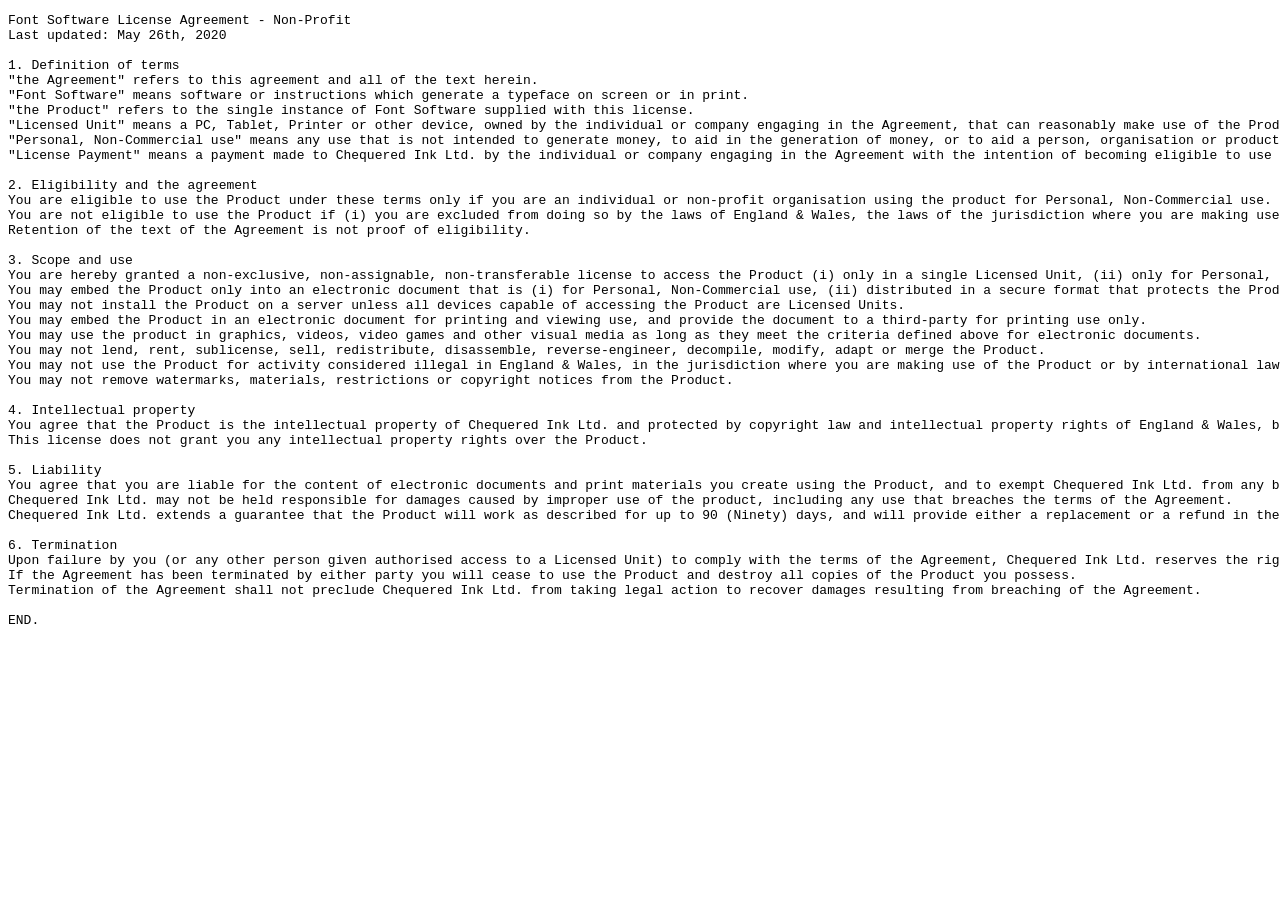
<file: blackjack-online/public/assets/jqkas-wild-font/misc/FSLA_NonCommercial_License-d5e8.html>
<!DOCTYPE html>
<html>
<head>
<title>Font Software License Agreement - Non-Commercial</title>
</head>
<body>
<pre>
Font Software License Agreement - Non-Profit
Last updated: May 26th, 2020

1. Definition of terms
"the Agreement" refers to this agreement and all of the text herein.
"Font Software" means software or instructions which generate a typeface on screen or in print.
"the Product" refers to the single instance of Font Software supplied with this license.
"Licensed Unit" means a PC, Tablet, Printer or other device, owned by the individual or company engaging in the Agreement, that can reasonably make use of the Product.
"Personal, Non-Commercial use" means any use that is not intended to generate money, to aid in the generation of money, or to aid a person, organisation or product with the aim of commercial success.
"License Payment" means a payment made to Chequered Ink Ltd. by the individual or company engaging in the Agreement with the intention of becoming eligible to use the Product.

2. Eligibility and the agreement
You are eligible to use the Product under these terms only if you are an individual or non-profit organisation using the product for Personal, Non-Commercial use.
You are not eligible to use the Product if (i) you are excluded from doing so by the laws of England & Wales, the laws of the jurisdiction where you are making use of the Product, or by international law, (ii) you intend to use the Product for criminal activity, (iii) you fail to meet the eligibility criteria above, or (iv) the Agreement has been previously terminated by Chequered Ink Ltd.
Retention of the text of the Agreement is not proof of eligibility.

3. Scope and use
You are hereby granted a non-exclusive, non-assignable, non-transferable license to access the Product (i) only in a single Licensed Unit, (ii) only for Personal, Non-Commercial use, and (iii) subject to the terms and conditions of the Agreement.
You may embed the Product only into an electronic document that is (i) for Personal, Non-Commercial use, (ii) distributed in a secure format that protects the Product from extraction, (iii) not designed to serve the same function as the product, i.e. the document must not allow end-users to use glyphs from the Product for use in their own documents.
You may not install the Product on a server unless all devices capable of accessing the Product are Licensed Units.
You may embed the Product in an electronic document for printing and viewing use, and provide the document to a third-party for printing use only.
You may use the product in graphics, videos, video games and other visual media as long as they meet the criteria defined above for electronic documents.
You may not lend, rent, sublicense, sell, redistribute, disassemble, reverse-engineer, decompile, modify, adapt or merge the Product.
You may not use the Product for activity considered illegal in England & Wales, in the jurisdiction where you are making use of the Product or by international law.
You may not remove watermarks, materials, restrictions or copyright notices from the Product.

4. Intellectual property
You agree that the Product is the intellectual property of Chequered Ink Ltd. and protected by copyright law and intellectual property rights of England & Wales, by the copyright law and intellectual property rights of other nations and by international treaties.
This license does not grant you any intellectual property rights over the Product.

5. Liability
You agree that you are liable for the content of electronic documents and print materials you create using the Product, and to exempt Chequered Ink Ltd. from any blame following your own illegal use of the Product.
Chequered Ink Ltd. may not be held responsible for damages caused by improper use of the product, including any use that breaches the terms of the Agreement.
Chequered Ink Ltd. extends a guarantee that the Product will work as described for up to 90 (Ninety) days, and will provide either a replacement or a refund in the event that the Product demonstrably ceases to function. The maximum refund Chequered Ink Ltd. will pay will not exceed the original License Payment.

6. Termination
Upon failure by you (or any other person given authorised access to a Licensed Unit) to comply with the terms of the Agreement, Chequered Ink Ltd. reserves the right to terminate the Agreement.
If the Agreement has been terminated by either party you will cease to use the Product and destroy all copies of the Product you possess.
Termination of the Agreement shall not preclude Chequered Ink Ltd. from taking legal action to recover damages resulting from breaching of the Agreement.

END.
</pre>
</body>
</html>
</file>
